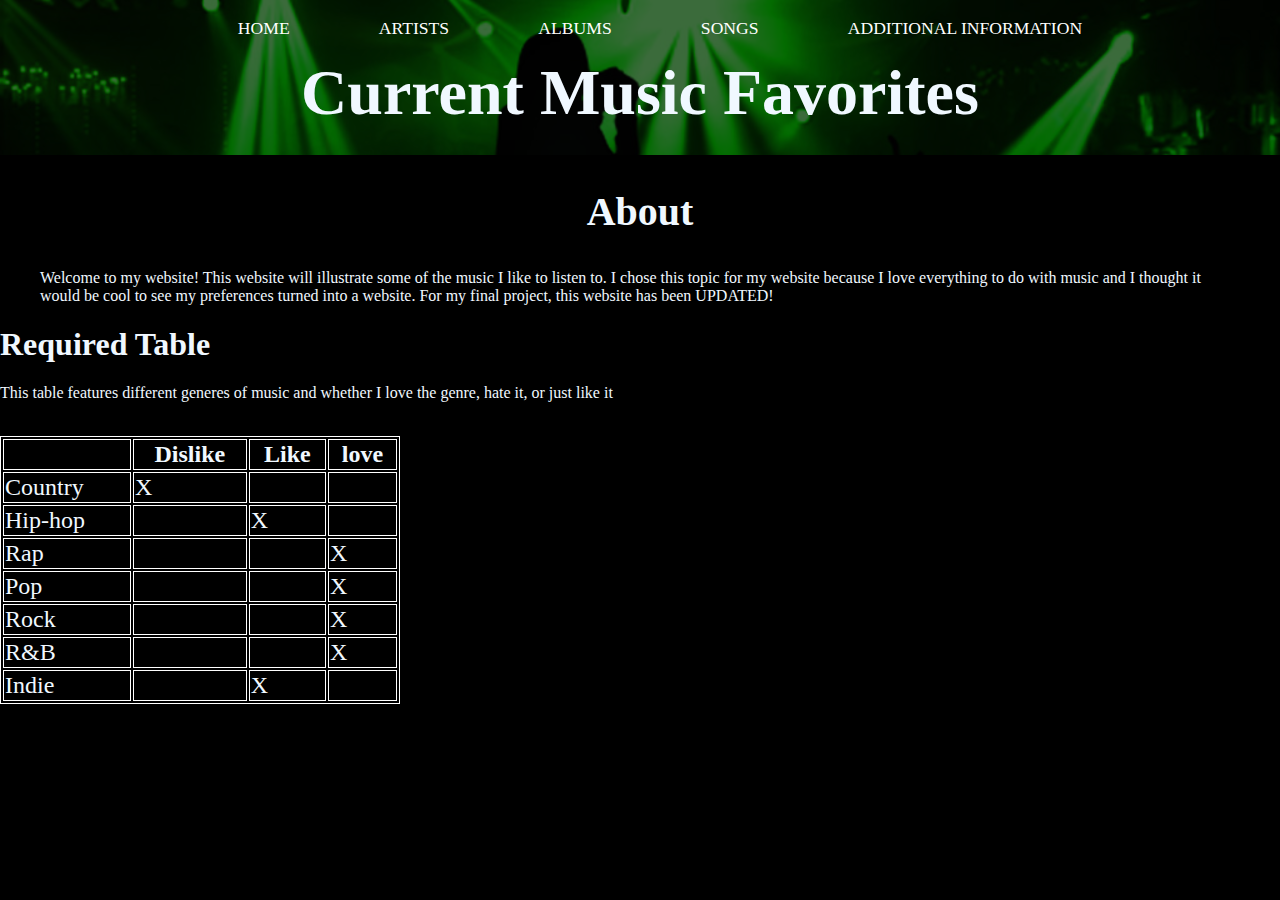
<file: index.html>
<!DOCTYPE html>
<html>
  <head>
    <meta charset="utf-8">
    <meta name="viewport" content="width=device-width, initial-scale=1">
    <title>My Current Music Faves</title>
    <link rel="stylesheet" href="css/style.css" >
  </head>
  <body>
    <header class="main-header">
      <nav class="nav main-nav">
        <ul>
          <li><a href="index.html">HOME</a></li>
          <li><a href="artists.html">ARTISTS </a></li>
          <li><a href="albums.html">ALBUMS</a></li>
          <li><a href="songs.html">SONGS</a></li>
          <li><a href="additional.html">ADDITIONAL INFORMATION</a></li>
        </ul>
      </nav>
      <h1 class="home-title">Current Music Favorites</h1>
    </header>

    <section class="content-section container">
    <h2 class="section-header">About</h2>
    <p>Welcome to my website! This website will illustrate some of the music I like to listen to. 
        I chose this topic for my website because I love everything to do with music and I thought it would be cool to see my preferences
        turned into a website. For my final project, this website has been UPDATED!</p>
      </section>

    <section>
      <h1>Required Table</h1>
      <p>This table features different generes of music and whether I love the genre, hate it, 
        or just like it</p>
      <br>
      <table>
        <tr>
          <th></th>
          <th>Dislike</th>
          <th>Like</th>
          <th>love</th>
        </tr>
        <tr>
          <td>Country</td>
          <td>X</td>
          <td></td>
          <td></td>
        </tr>
        <tr>
          <td>Hip-hop</td>
          <td></td>
          <td>X</td>
          <td></td>
        </tr>
        <tr>
          <td>Rap</td>
          <td></td>
          <td></td>
          <td>X</td>
        </tr>
        <tr>
          <td>Pop</td>
          <td></td>
          <td></td>
          <td>X</td>
        </tr>
        <tr>
          <td>Rock</td>
          <td></td>
          <td></td>
          <td>X</td>
        </tr>
        <tr>
          <td>R&B</td>
          <td></td>
          <td></td>
          <td>X</td>
        </tr>
        <tr>
          <td>Indie</td>
          <td></td>
          <td>X</td>
          <td></td>
        </tr>
      </table>
      </section>
  </body>



</html>
</file>
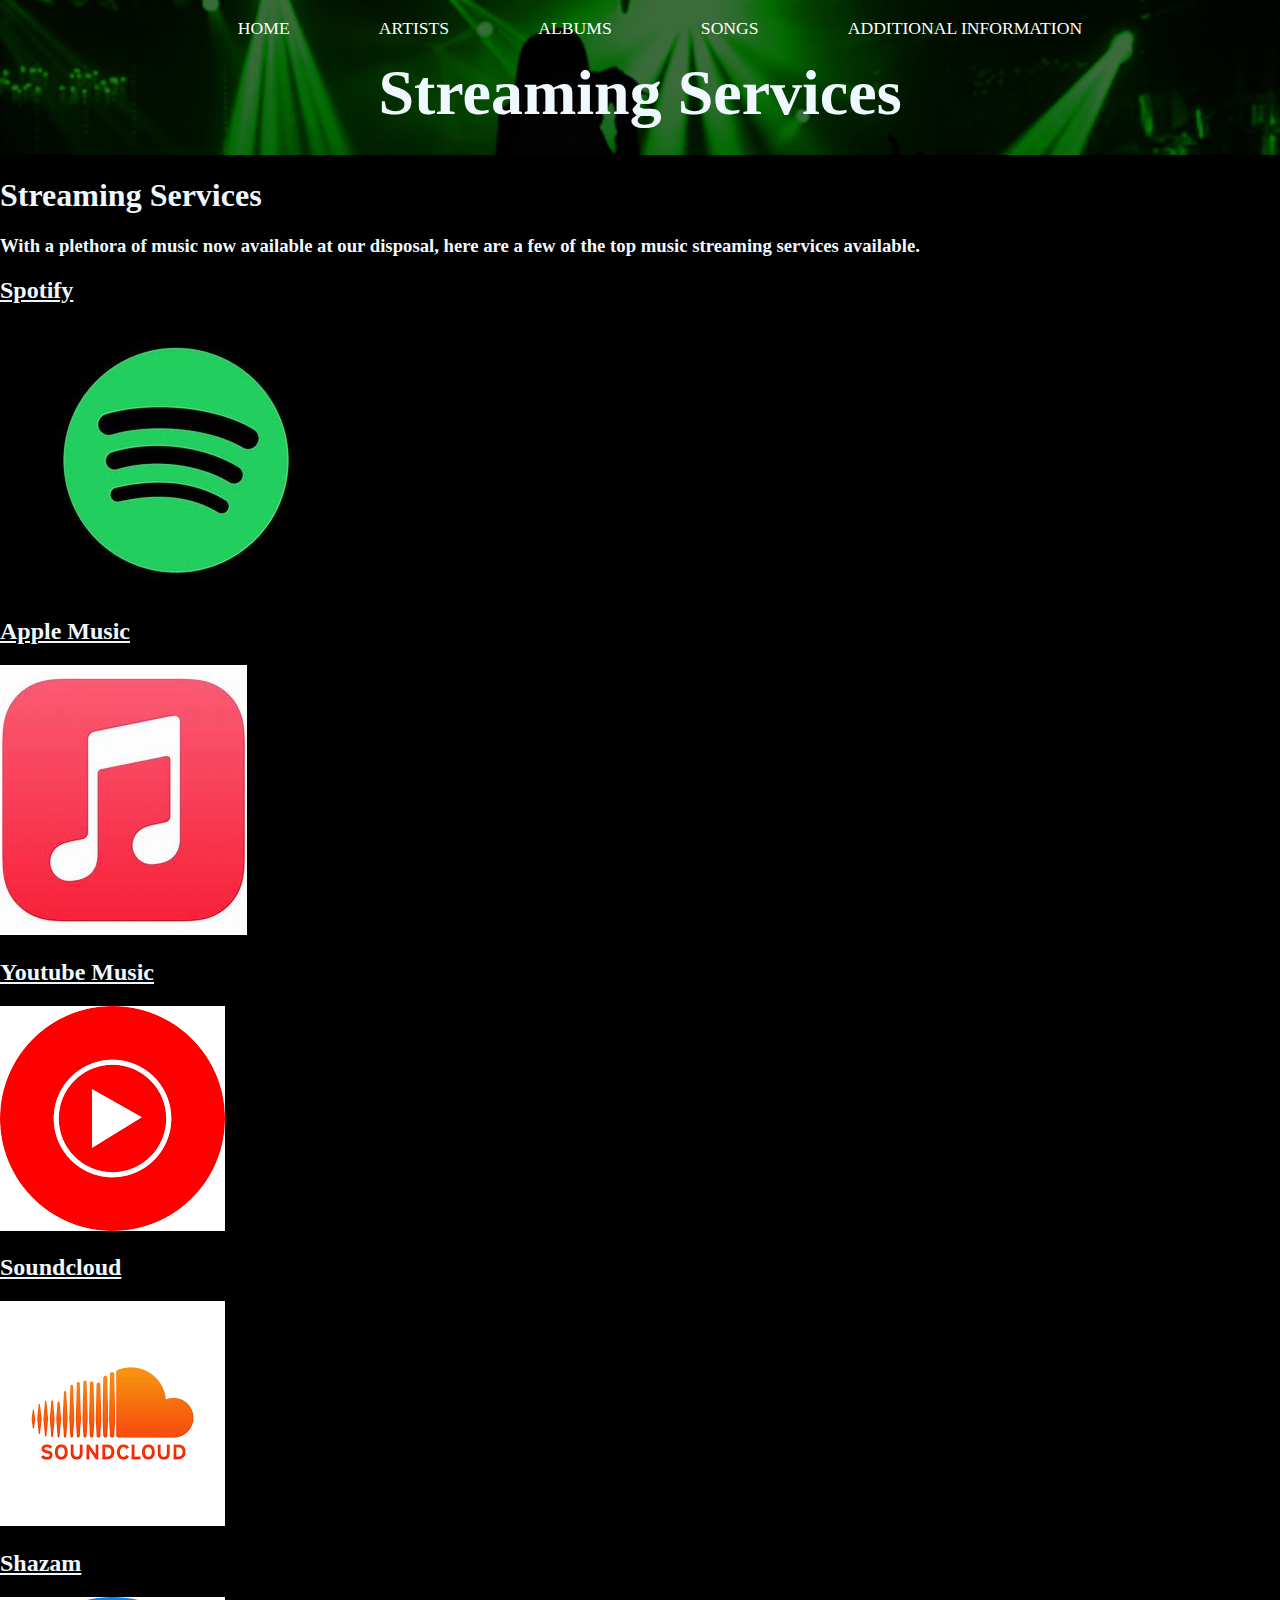
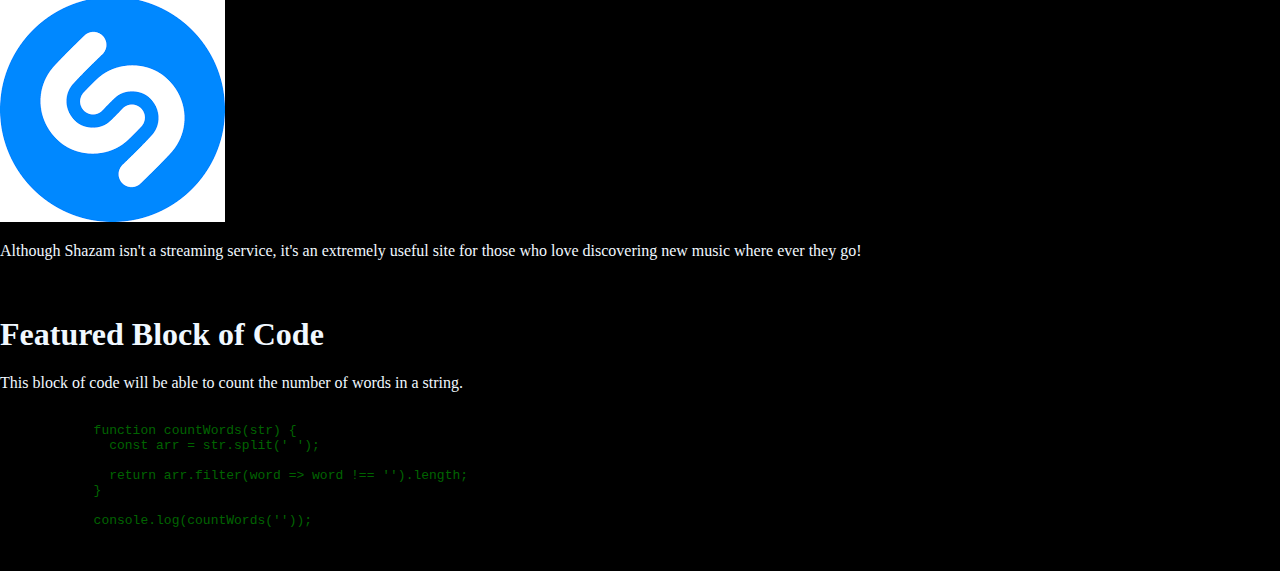
<file: additional.html>
<!DOCTYPE html>
<html>
  <head>
    <meta charset="utf-8">
    <meta name="viewport" content="width=device-width, initial-scale=1">
    <title>My Current Music Faves</title>
    <link rel="stylesheet" href="css/style.css" >
  </head>
  <body>
    <header class="main-header">
      <nav class="nav main-nav">
        <ul>
          <li><a href="index.html">HOME</a></li>
          <li><a href="artists.html">ARTISTS </a></li>
          <li><a href="albums.html">ALBUMS</a></li>
          <li><a href="songs.html">SONGS</a></li>
          <li><a href="additional.html">ADDITIONAL INFORMATION</a></li>
        </ul>
      </nav>
      <h1 class="home-title">Streaming Services</h1>
    </header>
    <h1>Streaming Services</h1>
    <h3>With a plethora of music now available at our disposal, here are a few of the top 
      music streaming services available.</h3>

      <h2><a href="https://open.spotify.com/">Spotify</a></h2>
      <img src="spotify.jpg" alt="Spotify logo">

      <h2><a href="https://music.apple.com/subscribe">Apple Music</a></h2>
      <img src="apple.jpg" alt="Apple Music logo">

      <h2><a href="https://music.youtube.com/">Youtube Music</a></h2>
      <img src="ytube.png" alt="Youtube Music logo">

      <h2><a href="https://soundcloud.com/">Soundcloud</a></h2>
      <img src="soundcloud.png" alt="Soundcloud logo">

      <h2><a href="https://www.shazam.com/">Shazam</a></h2>
      <img src="shazam.png" alt="Shazam logo">

      <p>Although Shazam isn't a streaming service, it's an extremely useful site for those who love
         discovering new music where ever they go!</p>
        <br>
        

         <h1>Featured Block of Code</h1>
         <p>This block of code will be able to count the number of words in a string.</p>

         <pre>
          <code class="blockcode">
            function countWords(str) {
              const arr = str.split(' ');
            
              return arr.filter(word => word !== '').length;
            }
            
            console.log(countWords(''));
          </code>
         </pre>


  </body>
</file>
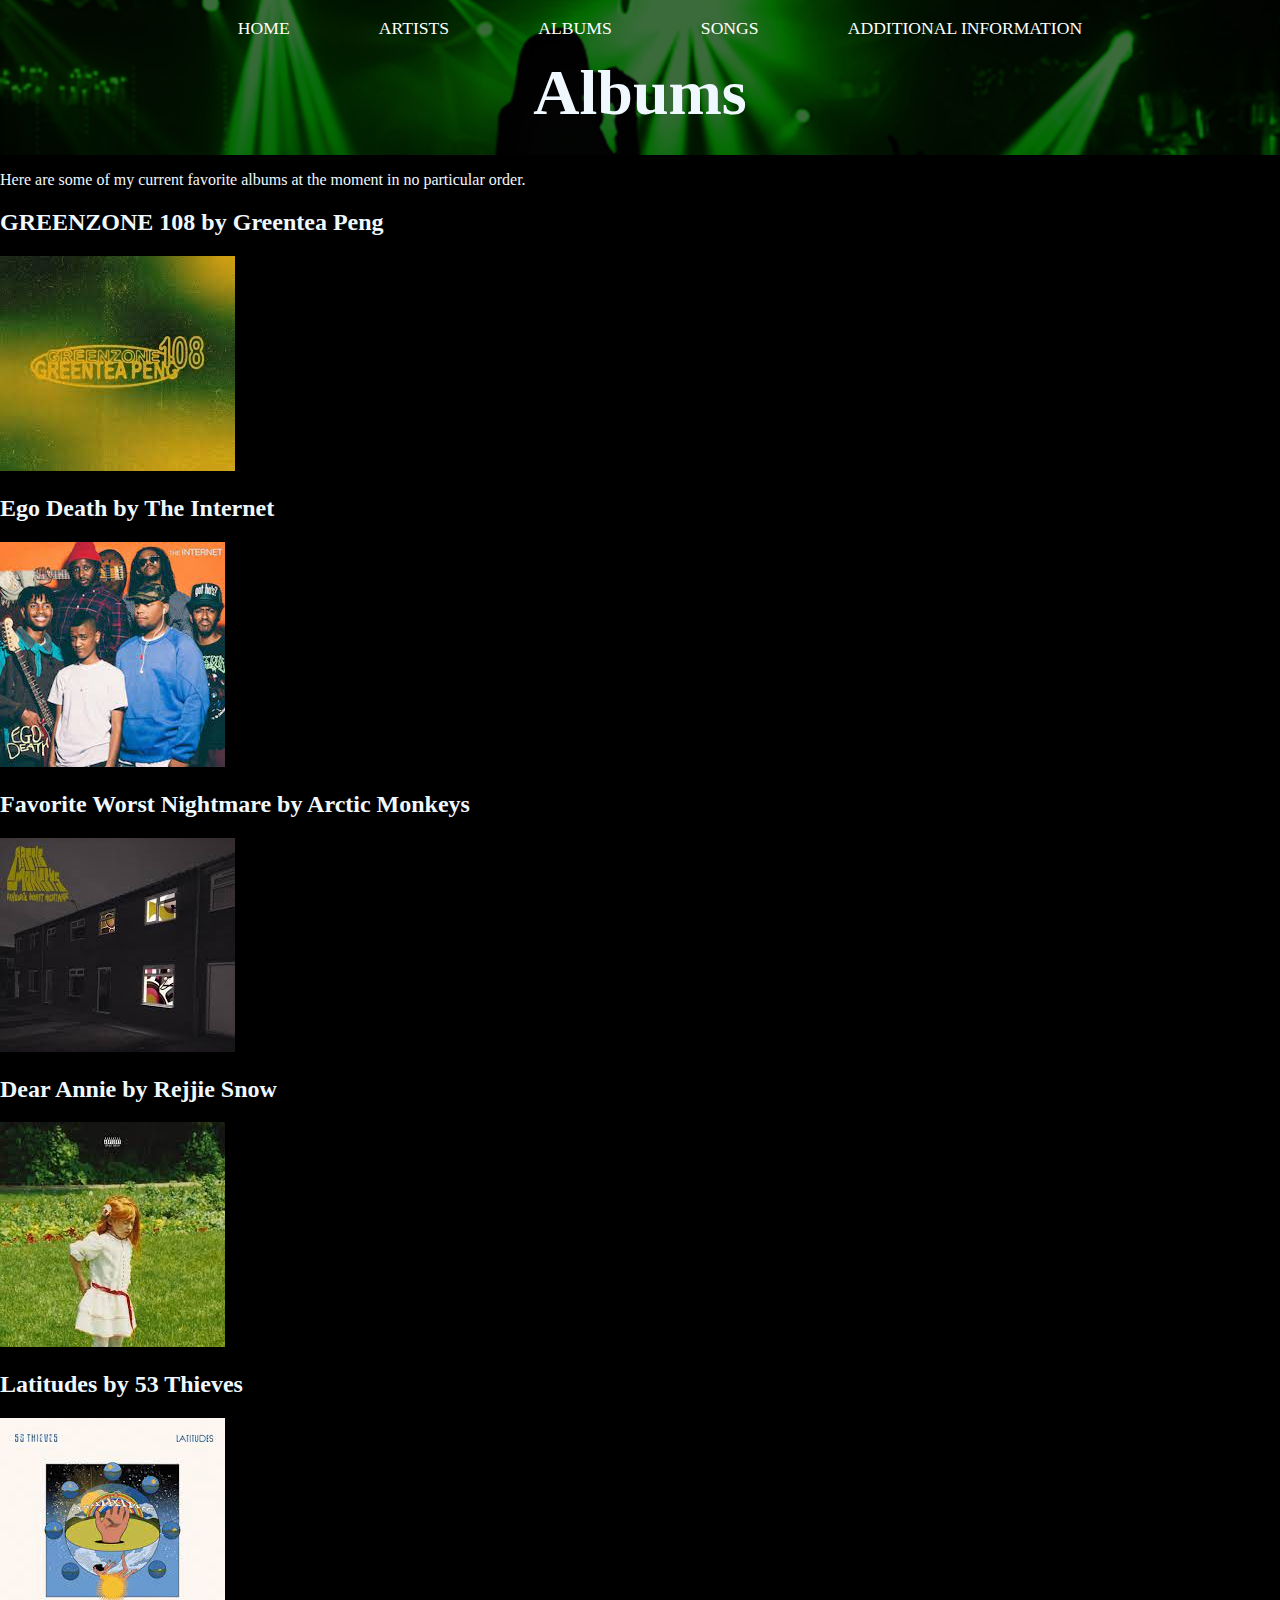
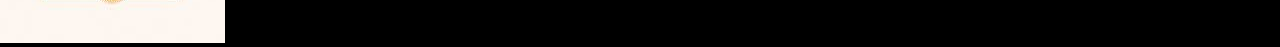
<file: albums.html>
<!DOCTYPE html>
<html>
  <head>
    <meta charset="utf-8">
    <meta name="viewport" content="width=device-width, initial-scale=1">
    <title>My Current Music Faves</title>
    <link rel="stylesheet" href="css/style.css" >
  </head>
  <body>
    <header class="main-header">
      <nav class="nav main-nav">
        <ul>
          <li><a href="index.html">HOME</a></li>
          <li><a href="artists.html">ARTISTS </a></li>
          <li><a href="albums.html">ALBUMS</a></li>
          <li><a href="songs.html">SONGS</a></li>
          <li><a href="additional.html">ADDITIONAL INFORMATION</a></li>
        </ul>
      </nav>
      <h1 class="home-title">Albums</h1>
    </header>
   

    <p>Here are some of my current favorite albums at the moment in no particular order.</p>

    <h2>GREENZONE 108 by Greentea Peng</h2>
      <img src="greenzone.jpg" alt="GREENZONE 108">
      <br>
    <h2>Ego Death by The Internet</h2>
      <img src="egodeath.jpg" alt="Ego Death">
      <br>
    <h2>Favorite Worst Nightmare by Arctic Monkeys</h2>
      <img src="nightmare.jpg" alt="Favorite Worst Nightmare">
      <br>
    <h2>Dear Annie by Rejjie Snow</h2>
      <img src="dearannie.jpg" alt="Dear Annie">
      <br>
    <h2>Latitudes by 53 Thieves</h2>
      <img src="latitudes.jpg" alt="Latitudes">
  </body>
</file>
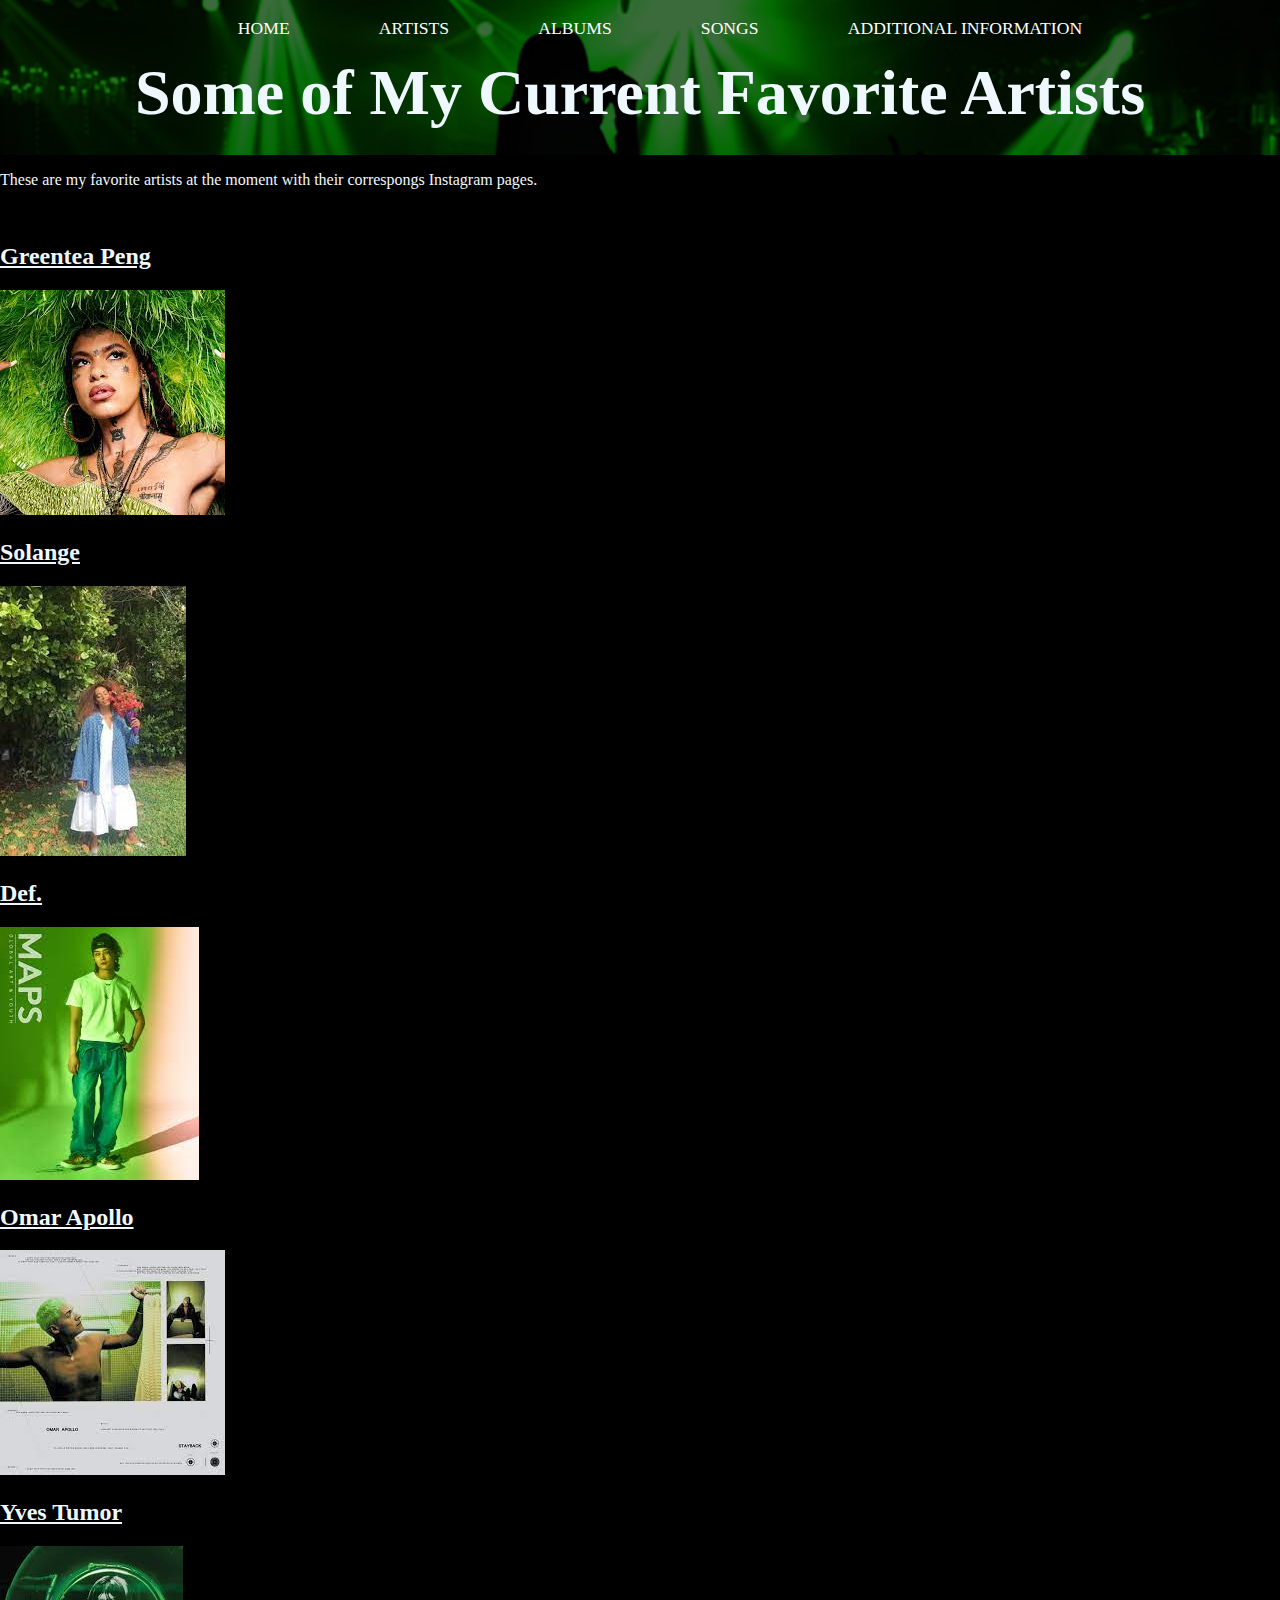
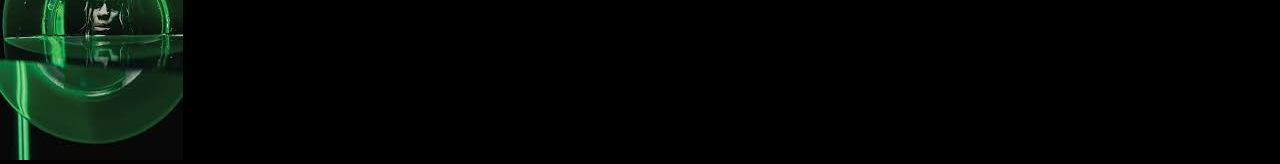
<file: artists.html>
<!DOCTYPE html>
<html>
  <head>
    <meta charset="utf-8">
    <meta name="viewport" content="width=device-width, initial-scale=1">
    <title>My Current Music Faves</title>
    <link rel="stylesheet" href="css/style.css" >
  </head>
  <body>  
    <header class="main-header">
      <nav class="nav main-nav">
        <ul>
          <li><a href="index.html">HOME</a></li>
          <li><a href="artists.html">ARTISTS </a></li>
          <li><a href="albums.html">ALBUMS</a></li>
          <li><a href="songs.html">SONGS</a></li>
          <li><a href="additional.html">ADDITIONAL INFORMATION</a></li>
        </ul>
      </nav>
      <h1 class="home-title">Some of My Current Favorite Artists</h1>
    </header>  
    
    <section>
      <p>These are my favorite artists at the moment with their correspongs Instagram pages. </p>
    <br>
    
    <h2><a href="https://www.instagram.com/greenteapeng/">Greentea Peng</a></h2>
      <img src="peng.jpg" alt="Greentea Peng">

    <h2><a href="https://www.instagram.com/solangeknowles/">Solange</a></h2>
      <img src="solange.jpg" alt="Solange">

    <h2><a href="https://www.instagram.com/jaybnow.hr/">Def.</a></h2>
      <img src="jaebum.jpg" alt="Def">

    <h2><a href="https://www.instagram.com/omar.apollo/">Omar Apollo</a></h2>
      <img src="omar.jpg" alt="Omar Apollo">

    <h2><a href="https://www.instagram.com/yvestumor/">Yves Tumor</a></h2>
    <img src="yves.jpg" alt="Yves Tumor">
  </section>
  </body>
</file>
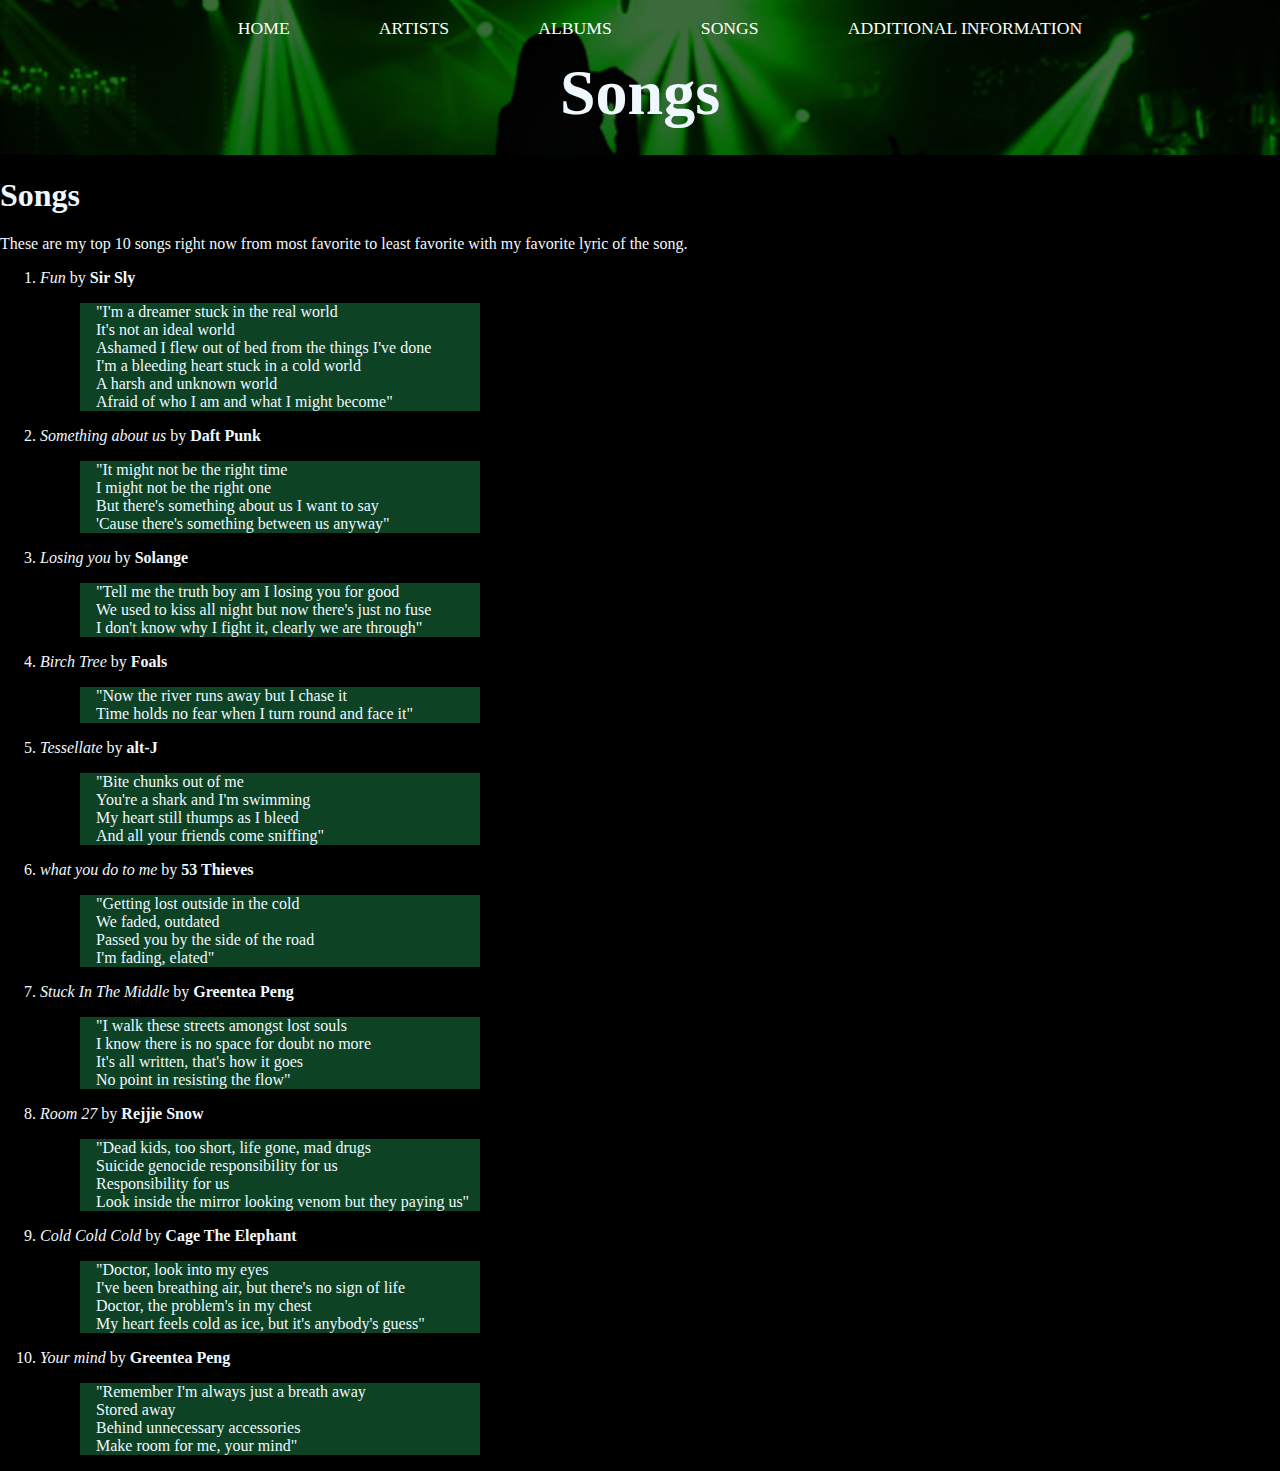
<file: songs.html>
<!DOCTYPE html>
<html>
  <head>
    <meta charset="utf-8">
    <meta name="viewport" content="width=device-width, initial-scale=1">
    <title>My Current Music Faves</title>
    <link rel="stylesheet" href="css/style.css" >
  </head>
  <body>
    <header class="main-header">
      <nav class="nav main-nav">
        <ul>
          <li><a href="index.html">HOME</a></li>
          <li><a href="artists.html">ARTISTS </a></li>
          <li><a href="albums.html">ALBUMS</a></li>
          <li><a href="songs.html">SONGS</a></li>
          <li><a href="additional.html">ADDITIONAL INFORMATION</a></li>
        </ul>
      </nav>
      <h1 class="home-title">Songs</h1>
    </header>
    <h1>Songs</h1>
    <p>These are my top 10 songs right now from most favorite to least favorite with my favorite 
      lyric of the song. </p>
      
      <ol>
        <li><i>Fun</i> by <strong>Sir Sly</strong></li>
        <blockquote class="quote">"I'm a dreamer stuck in the real world<br>
          It's not an ideal world<br>
          Ashamed I flew out of bed from the things I've done<br>
          I'm a bleeding heart stuck in a cold world<br>
          A harsh and unknown world<br>
          Afraid of who I am and what I might become"</blockquote>

        <li><i>Something about us</i> by <strong>Daft Punk</strong></li>
        <blockquote class="quote">"It might not be the right time<br>
          I might not be the right one<br>
          But there's something about us I want to say<br>
          'Cause there's something between us anyway"</blockquote>

        <li><i>Losing you</i> by <strong>Solange</strong></li>
        <blockquote class="quote">"Tell me the truth boy am I losing you for good<br>
          We used to kiss all night but now there's just no fuse<br>
          I don't know why I fight it, clearly we are through"</blockquote>

        <li><i>Birch Tree</i> by <strong>Foals</strong></li>
        <blockquote class="quote">"Now the river runs away but I chase it<br>
          Time holds no fear when I turn round and face it" </blockquote>

        <li><i>Tessellate</i> by <strong>alt-J</strong></li>
        <blockquote class="quote">"Bite chunks out of me<br>
          You're a shark and I'm swimming<br>
          My heart still thumps as I bleed<br>
          And all your friends come sniffing"</blockquote>

        <li><i>what you do to me</i> by <strong>53 Thieves</strong></li>
        <blockquote class="quote">"Getting lost outside in the cold<br>
          We faded, outdated<br>
          Passed you by the side of the road<br>
          I'm fading, elated"</blockquote>

        <li><i>Stuck In The Middle</i> by <strong>Greentea Peng</strong></li>
        <blockquote class="quote">"I walk these streets amongst lost souls<br>
          I know there is no space for doubt no more<br>
          It's all written, that's how it goes<br>
          No point in resisting the flow"</blockquote>

        <li><i>Room 27</i> by <strong>Rejjie Snow</strong></li>
        <blockquote class="quote">"Dead kids, too short, life gone, mad drugs<br>
          Suicide genocide responsibility for us<br>
          Responsibility for us<br>
          Look inside the mirror looking venom but they paying us"</blockquote>

        <li><i>Cold Cold Cold</i> by <strong>Cage The Elephant</strong></li>
        <blockquote class="quote">"Doctor, look into my eyes<br>
          I've been breathing air, but there's no sign of life<br>
          Doctor, the problem's in my chest<br>
          My heart feels cold as ice, but it's anybody's guess"</blockquote>

        <li><i>Your mind</i> by <strong>Greentea Peng</strong></li>
        <blockquote class="quote">"Remember I'm always just a breath away<br>
          Stored away<br>
          Behind unnecessary accessories<br>
          Make room for me, your mind"</blockquote>
      </ol>
  </body>
</file>
<file: css/style.css>
* {
    box-sizing: border-box;
    color:aliceblue;
}

html {
    background-color: rgb(0, 0, 0);
}

html, body {
    margin: 0;
    padding: 0;
}

.nav ul {
    margin: 0;
}

.nav li {
    display: inline;
}

.nav a {
    display: inline-block;
    padding: 1em;
    color: white;
    text-decoration: none;
}

.nav a:hover {
    background-color: rgba(60,179,113,.3);
}

.main-nav {
    text-align: center;
    font-size: 1.1em;
    font-weight: lighter;
}

.main-nav li {
    padding: 0 2%;

}
.main-header {
  background-color: rgb(59, 107, 59); 
  background-image: url("../concertheader.jpg"); 
  background-blend-mode: multiply; 
  background-size: cover;
  padding-bottom: 25px;
}

.home-title {
    text-align: center;
    margin: 0;
    font-size: 4em;
}

.content-section {
    margin: 1em;
}

.container {
    
    padding: 0 1.5em;
}

.section-header {
    text-align: center;
    font-size: 2.5em;
}

.quote {
    background-color:rgb(13, 66, 37);
    margin-right: 800px;
    padding-left: 1em;
}

.blockcode {
    color:darkgreen
}

table {
width: 400px;
font-size: 1.5em;
}

table, th, td {
    border: 1px solid white;
}
</file>
